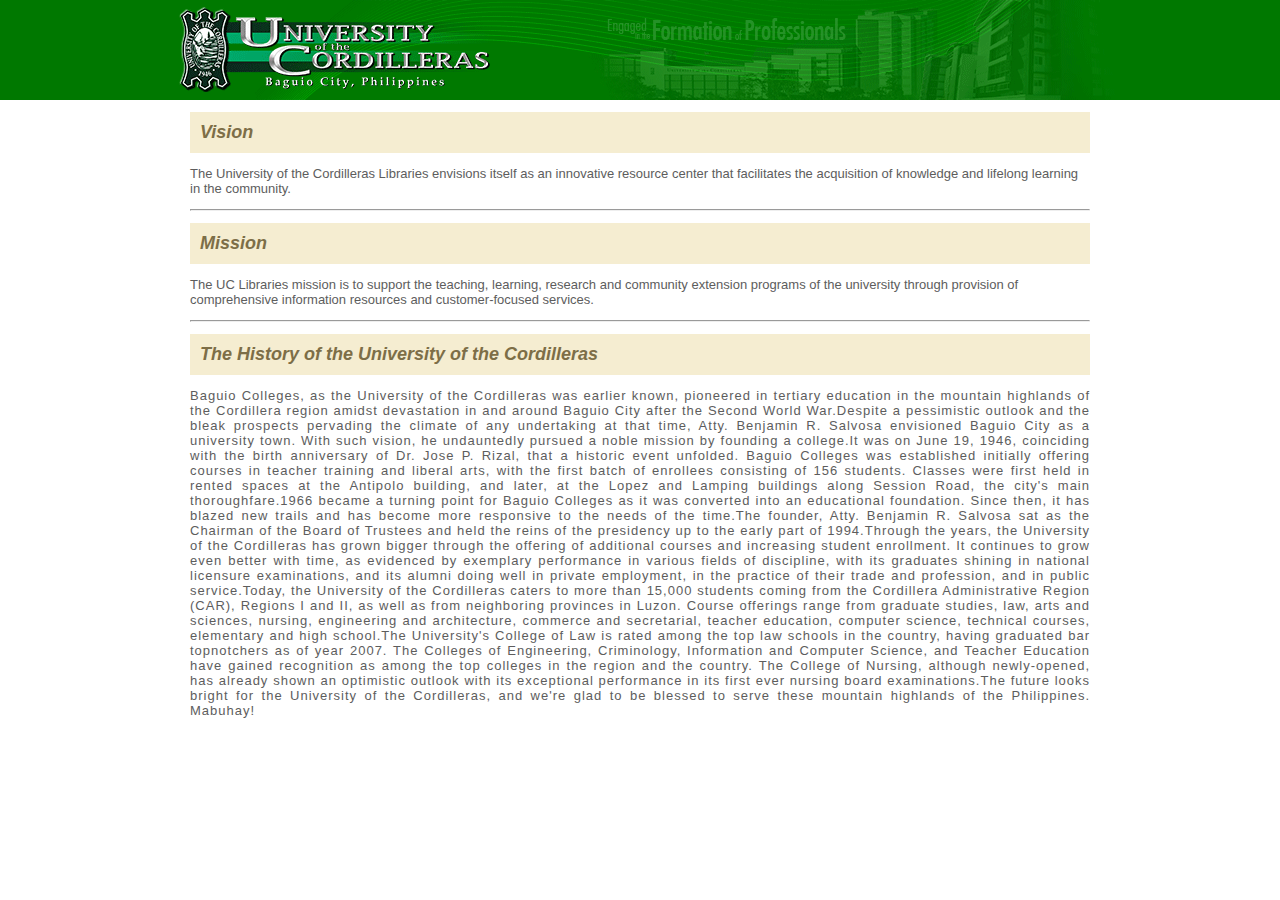
<file: MissionVision.html>
<!DOCTYPE html>
<html>
<head>
	<link rel="stylesheet" type="text/css" href="main.css">
	<title>UC Vision, Mission, and History</title>
</head>
<body bgcolor="#FAF6E7">
	<div id="head">
		<div id="uclogo">
		</div>
	</div>
	<div id="VisionAndMission">
		<h1>Vision</h1>
		<p>The University of the Cordilleras Libraries envisions itself as an innovative resource center that facilitates the acquisition of knowledge and lifelong learning in the community.</p>
		<hr />
		<h1>Mission</h1>
		<p>The UC Libraries mission is to support the teaching, learning, research and community extension programs of the university through provision of comprehensive information resources and customer-focused services.</p>
		<hr />
		<h1>The History of the University of the Cordilleras</h1>
		<p id="history">Baguio Colleges, as the University of the Cordilleras was earlier known, pioneered in tertiary education in the mountain highlands of the Cordillera region amidst devastation in and around Baguio City after the Second World War.Despite a pessimistic outlook and the bleak prospects pervading the climate of any undertaking at that time, Atty. Benjamin R. Salvosa envisioned Baguio City as a university town. With such vision, he undauntedly pursued a noble mission by founding a college.It was on June 19, 1946, coinciding with the birth anniversary of Dr. Jose P. Rizal, that a historic event unfolded. Baguio Colleges was established initially offering courses in teacher training and liberal arts, with the first batch of enrollees consisting of 156 students. Classes were first held in rented spaces at the Antipolo building, and later, at the Lopez and Lamping buildings along Session Road, the city's main thoroughfare.1966 became a turning point for Baguio Colleges as it was converted into an educational foundation. Since then, it has blazed new trails and has become more responsive to the needs of the time.The founder, Atty. Benjamin R. Salvosa sat as the Chairman of the Board of Trustees and held the reins of the presidency up to the early part of 1994.Through the years, the University of the Cordilleras has grown bigger through the offering of additional courses and increasing student enrollment. It continues to grow even better with time, as evidenced by exemplary performance in various fields of discipline, with its graduates shining in national licensure examinations, and its alumni doing well in private employment, in the practice of their trade and profession, and in public service.Today, the University of the Cordilleras caters to more than 15,000 students coming from the Cordillera Administrative Region (CAR), Regions I and II, as well as from neighboring provinces in Luzon. Course offerings range from graduate studies, law, arts and sciences, nursing, engineering and architecture, commerce and secretarial, teacher education, computer science, technical courses, elementary and high school.The University's College of Law is rated among the top law schools in the country, having graduated bar topnotchers as of year 2007. The Colleges of Engineering, Criminology, Information and Computer Science, and Teacher Education have gained recognition as among the top colleges in the region and the country. The College of Nursing, although newly-opened, has already shown an optimistic outlook with its exceptional performance in its first ever nursing board examinations.The future looks bright for the University of the Cordilleras, and we're glad to be blessed to serve these mountain highlands of the Philippines. Mabuhay!</p>

	</div>
</body>
</html>
</file>
<file: main.css>
/*Global*/
html{
	scroll-behavior: smooth;
}
body{
background-color: white;
}
a,h1,h2,h3,h4,h5,p,ul,li{
	color:#5d5d5d;
}
a{
	text-decoration:none;
}
a:hover{
	text-decoration: none;
}
ul{
	list-style: none;
}
li{
	display: inline-block;
}

/*Main Styles Starts Here */
.row{
	max-width: 1500px;
	margin: 0 auto;
	padding: 0 50px;
}
/* Header Here */
#wrapper #header{
	margin: 50px auto;
}
#wrapper #header div{
  margin:0 auto 30px;
}
.row #logo{
	height: 266px;
	width: 132px;
	background: url(img/1.jpg) no-repeat;
	transition: 1s ease-in-out;
  margin:0 auto;
}
.row #logo:hover{
	background: url(img/2.jpg) no-repeat;
	transition: 0.5s ease-in-out;
}
#wrapper  #header h1{
  font-family: "Rubik","Poppins","Hel­vetica",Arial,sans-serif;
  font-size: 72px;
  margin: 0 0 0 360.188px;
  color:black;
  font-weight: 700;
}
#wrapper #header span{
  background-color: black;
   animation: caret 1s steps(1) infinite;
}
/* Banner Here */
#wrapper #banner{
	padding-top: 100px;
}
#wrapper #banner ul{
  width:1000px;
  margin:0 auto;
  display: flex;
  flex-wrap: wrap;
  justify-content: space-between;
  padding: 0;
  height: 100px;
}
#wrapper #banner ul li{
    margin: 0;
    font-family: "Rubik","Poppins","Hel­vetica",Arial,sans-serif;
    text-transform: uppercase;
    letter-spacing: 2px;
    font-weight: 600;
    font-size: 1.666rem;
    flex-basis: calc(25% - 20px);
}
#wrapper #banner ul li:nth-of-type(3) a:hover{
  color:#007800;
}
#wrapper #banner ul li a{
  transition: color .2s ease-out;
}
#wrapper #banner ul li a:hover{
  color:#80ced6;
  transition: color .2s ease-out;
}
#wrapper #banner2 p{
	margin:130px 0 0 50px;
	width: 1200px;
	font-size: 35px;
	font-family:Work Sans,Helvetica,Arial,sans-serif;
	font-weight: 400;
}
#wrapper #banner2 p span{
	color:#80ced6;
}
/* About Here*/
#wrapper #about {
	padding:75px 0 100px;
}
#wrapper #about h1{
	margin: 15px auto 50px;
	font-size: 100px;
  text-transform: uppercase;
  font-weight: 700;
}
#wrapper #about .header{
	margin: 0 auto;
	height: 50px;
  background-color: #e4e3e5;
  border-radius: 10px 10px 0 0;
  display: flex;
  justify-content: flex-start;
  align-items: center;
  width: 95%;
  padding:6px 0 6px 20px;

}
#wrapper #about .header:hover .red p, #wrapper #about .header:hover .yellow p, #wrapper #about .header:hover .green p{
  display: inline-block;
}
#wrapper #about div{
	margin: 5px;
}
#wrapper #about .header .red{
	background-color: #f96256;
    border: 1px solid #f65549;
    width: 20px;
    height: 20px;
    border-radius: 50%;
}
#wrapper #about .header .red p {
    position: relative;
    left: 4.5px;
    bottom: 4px;
    font-weight: 700;
    cursor: pointer;
    display: none;
}
#wrapper #about .header .yellow{
	background-color: #fdbc3d;
    border: 1px solid #ffb524;
    width: 20px;
    height: 20px;
    border-radius: 50%;
}
#wrapper #about .header .yellow p {
    position: relative;
    left: 6.5px;
    bottom: 5px;
    font-weight: 700;
    display: none;
    cursor: pointer;
}
#wrapper #about .header .green{
	background-color: #33c948;
    border: 1px solid #2dbb41;
    width: 20px;
    height: 20px;
    border-radius: 50%;
    cursor: pointer;
}
#wrapper #about .header .green p {
    position: relative;
    left: 3.5px;
    bottom: 4px;
    font-weight: 700;
        display: none;
}
#wrapper #about .content{
	  padding:50px 75px;
    margin: 0 auto;
	  background-color: #5a5d7a;
    border-radius: 0 0 10px 10px;
    font-family: Monaco,Consolas,Lucida Console,monospace;
    width: 95%;
    background-color: #5a5d7a;
    box-shadow: 0 50px 100px rgba(50,50,93,.15), 0 15px 35px rgba(50,50,93,.2), 0 5px 15px rgba(0,0,0,.12);
}
#wrapper #about .content span{
	color:white;
	font-size: 20px;
	letter-spacing: 2px;
	line-height: 50px;
}
#wrapper #about .content .m{
	color:#89CFF0;
}
#wrapper #about .content .m1{
	color:#35feff;
}
#wrapper #about .content .n{
	color:#e7d184;
}
#wrapper #about .content p{
	width: 100%;
	padding-left: 20px;
}

/*Gallery Starts Here*/
#wrapper #gallery #galleryMain{
        display: flex;
    align-items: center;
    justify-content: space-between;
}
#wrapper #gallery div{
  padding:0;
}
#wrapper #gallery h1{
    margin: 15px auto 50px;
    font-size: 100px;
    text-transform: uppercase;
    font-weight: 700;
    width:100%;
    text-align: center;
}
#wrapper #gallery img{
  margin:20px 0;
  border-radius: 10px;
  border: 2px solid #1b1a19;
  box-shadow: 0 50px 100px rgba(50,50,93,.15), 0 15px 35px rgba(50,50,93,.2), 0 5px 15px rgba(0,0,0,.12);
  filter:grayscale(100%);
  transition: 0.5s ease;
  width:340px;
  height: 340px;
}
#wrapper #gallery img:hover{
  filter:grayscale(0%);
  transition: 0.5s ease;
  width:350px;
  height:350px;
}
/* Contact Here */
#wrapper #contact {
  padding-top: 100px;
	display: block;
}
#wrapper #contact p{
	font-family: Monaco,Consolas,Lucida Console,monospace;
	font-size: 30px;
	margin: 0;
}
#wrapper #contact a{
	transition: 1s ease;
}
#wrapper #contact a:hover{
	color:#80ced6;
	transition: 0.5s ease;
}
#wrapper #contact ul{
	padding:0;
}
#wrapper #contact ul li{
	margin:0 20px 0 0;
}
#wrapper #contact ul li a{
	font-size: 20px;
}
#wrapper #contact ul li a,#wrapper #contact ul li a:hover{
	transition: 1s ease;
}
/* Copy right*/
#wrapper #footer{
  border-top:1px solid grey;
}
#wrapper #footer h3{
  margin:0 auto;
  padding:20px 0;
}
/*Back to Top - by CodyHouse.co */
.cd-top {
  border-radius: 50%;
  display: inline-block;
  height: 40px;
  width: 40px;
  position: fixed;
  bottom: 40px;
  right: 10px;
  -webkit-box-shadow: 0 0 10px rgba(0, 0, 0, 0.05);
          box-shadow: 0 0 10px rgba(0, 0, 0, 0.05);
  overflow: hidden;
  text-indent: 100%;
  white-space: nowrap;
  background: #80ced6 url(img/top.svg) no-repeat center 50%;
  visibility: hidden;
  opacity: 0;
  -webkit-transition: opacity .3s 0s, visibility 0s .3s, background-color .3s 0s;
  transition: opacity .3s 0s, visibility 0s .3s, background-color .3s 0s;
}

.cd-top.cd-top--show,
.cd-top.cd-top--fade-out,
.cd-top:hover {
  -webkit-transition: opacity .3s 0s, visibility 0s 0s, background-color .3s 0s;
  transition: opacity .3s 0s, visibility 0s 0s, background-color .3s 0s;
}

.cd-top.cd-top--show {
  visibility: visible;
  opacity: 1;
}

.cd-top.cd-top--fade-out {
  opacity: .5;
}

.cd-top:hover {
  background-color: #80ced6;
  opacity: 1;
}


@media only screen and (max-width: 1024px) {
  .cd-top {
    height: 60px;
    width: 60px;
    right: 30px;
    bottom: 30px;
  }
  #wrapper #header h1{
    font-size:50px;
    margin:0 auto;
  }
  #wrapper #header span{
    display: none;
  }
  #wrapper #about .content {
    padding:40px 75px;
  }
  /*Banner*/
  #wrapper #banner2 p{
    font-size:25px;
  }
  /*ABOUT ME*/
  #wrapper #about h1, #wrapper #gallery h1{
    font-size: 60px;
  }


}
@media only screen and (max-width: 991px) {
    #inheritIMG{
    display: inherit;
  }
    .right{
    margin-right: 29%;
  }
}
@media only screen and (max-width: 768px) {
  .cd-top {
    right: 20px;
    bottom: 20px;
  }

  /*HEADER */
  #wrapper #banner ul li{
    letter-spacing: 0px;
  }
  /*Banner */
  #wrapper #banner2 p{
    margin:30px 0 0;
  }
  /*About*/
    #wrapper #about .content {
    padding: 15px 25px;
  }
  #wrapper #about .content span{
    font-size:16px;
  }
  /*Gallery */
  #wrapper #about h1, #wrapper #gallery h1{
    font-size: 40px;
  }
  #wrapper #gallery img{
    width:250px;
    height: 250px;
  }
  #wrapper #gallery img:hover{
    width:270px;
    height: 270px;
  }
  #wrapper #gallery #rightAlign{
    text-align: right;
  }
  #inheritIMG{
    display: inherit;
  }

  .right{
    margin-right:170px;
  }
  /*Contact*/
  #wrapper #contact p{
    font-size: 18px;
  }
  #wrapper #contact ul li a{
    font-size:15px;
  }
  /*Footer*/
  #wrapper #footer h3{
    font-size:18px;
  }

    /*UC PAGE HERE*/


}

@media screen and (max-width: 450px){
  #wrapper #header h1{
    font-size:25px;
  }
  #wrapper #footer h3 {
    font-size: 11px;
  }
  #wrapper #about .content span {
    font-size: 12px;
  }
  #wrapper #banner{
    padding-top:10px;
  }
  #wrapper #banner ul{
    display: grid;
    align-items: center;
    justify-content: center;
    text-align: center;
  }
  #wrapper #banner ul li{
    font-size:18px;
  }
  #wrapper #banner2 p{
    font-size:18px;
    text-align: center;
  }
  #wrapper #about .content {
    padding: 5px 13px;
  }
  #wrapper #about h1, #wrapper #gallery h1{
    font-size:30px;
  }
  .right{
    margin-right: 25px;
  }
  #wrapper #gallery img{
    width: 150px;
    height: 150px;
  }
  #wrapper #gallery img:hover{
    width: 160px;
    height: 160px;
  }
}
@media screen and (max-width: 375px){
  .right {
    margin-right: 35px;
  }
  #wrapper #gallery img {
    width: 120px;
    height: 120px;
  }
  #wrapper #contact p {
    font-size: 13px;
  }
  #wrapper #gallery img:hover{
    width: 125px;
    height: 125px;
  }
  #wrapper #contact ul li a {
    font-size: 11px;
  }
  #wrapper #footer h3 {
    font-size: 9px;
  }
}

@media screen and (max-width: 320px){
  .right {
    margin-right: 20px;
  }
  #wrapper #about {
    padding: 75px 0 65px;
  }
  #wrapper #gallery img {
    width: 100px;
    height: 100px;
  }
  #wrapper #contact {
    padding-top: 20px;
  }
  #wrapper #footer h3 {
    font-size: 7px;
  }
}

@keyframes caret{50%{background-color:transparent}}


/*UC WEB PAGE*/
body{
  margin: 0;
}
#head{
    height: 100px;
    background-color: #007800;
}
#uclogo{
  margin:0 auto;
  background: url(img/ucheader.png) no-repeat;
  width:960px;
  height: 100px;
}
#VisionAndMission{
  width:900px;
  margin:0 auto;
}
#VisionAndMission h1{
  background-color:#F5EDD1;
  color:#7d6e47;
  font-family: sans-serif;
  font-size: 18px;
  font-style: italic;
  padding: 10px;
}
#VisionAndMission h1:hover{
  color:#007800;
}
#VisionAndMission p{
  font-family: Arial, Helvetica, Sans-Serif;
  font-size:13px;
}
#VisionAndMission p:hover{
  color:#007800;
}
#VisionAndMission #history{
  letter-spacing: 1px;
  text-align: justify;
}
</file>
